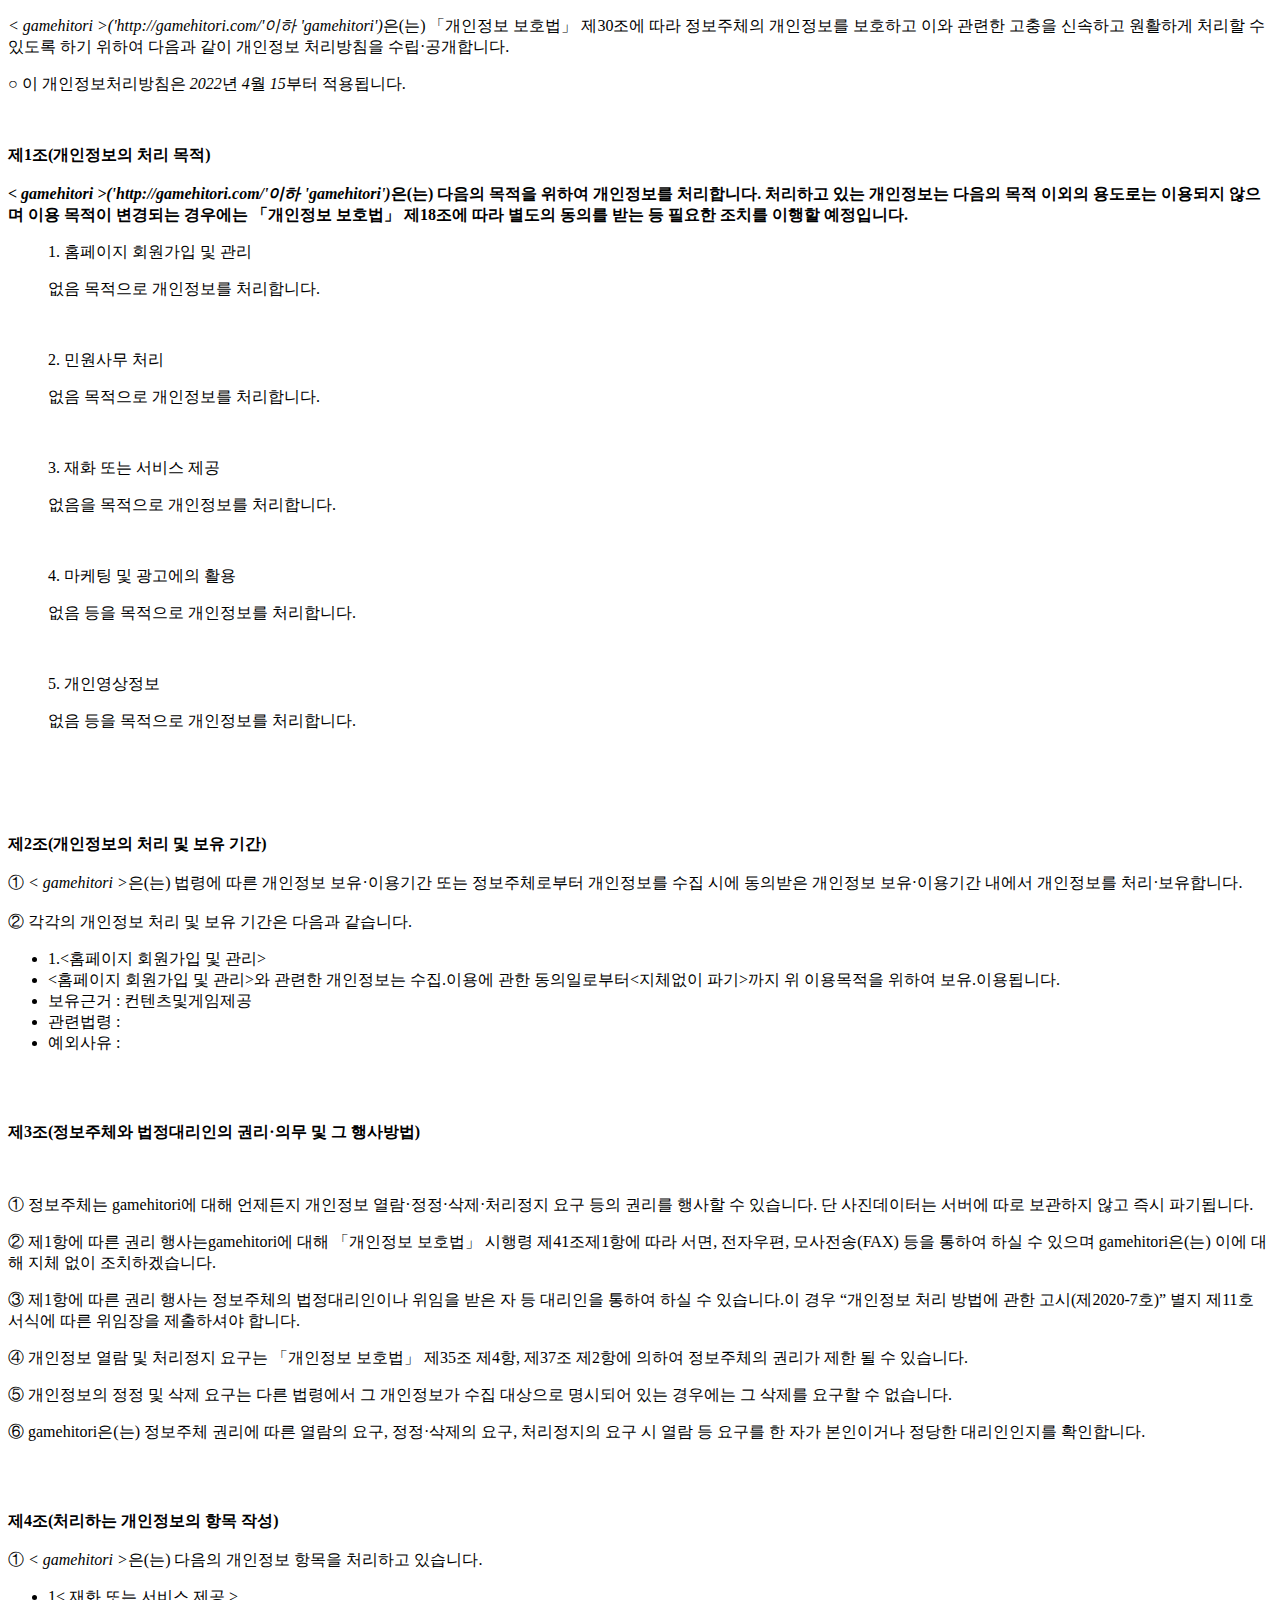
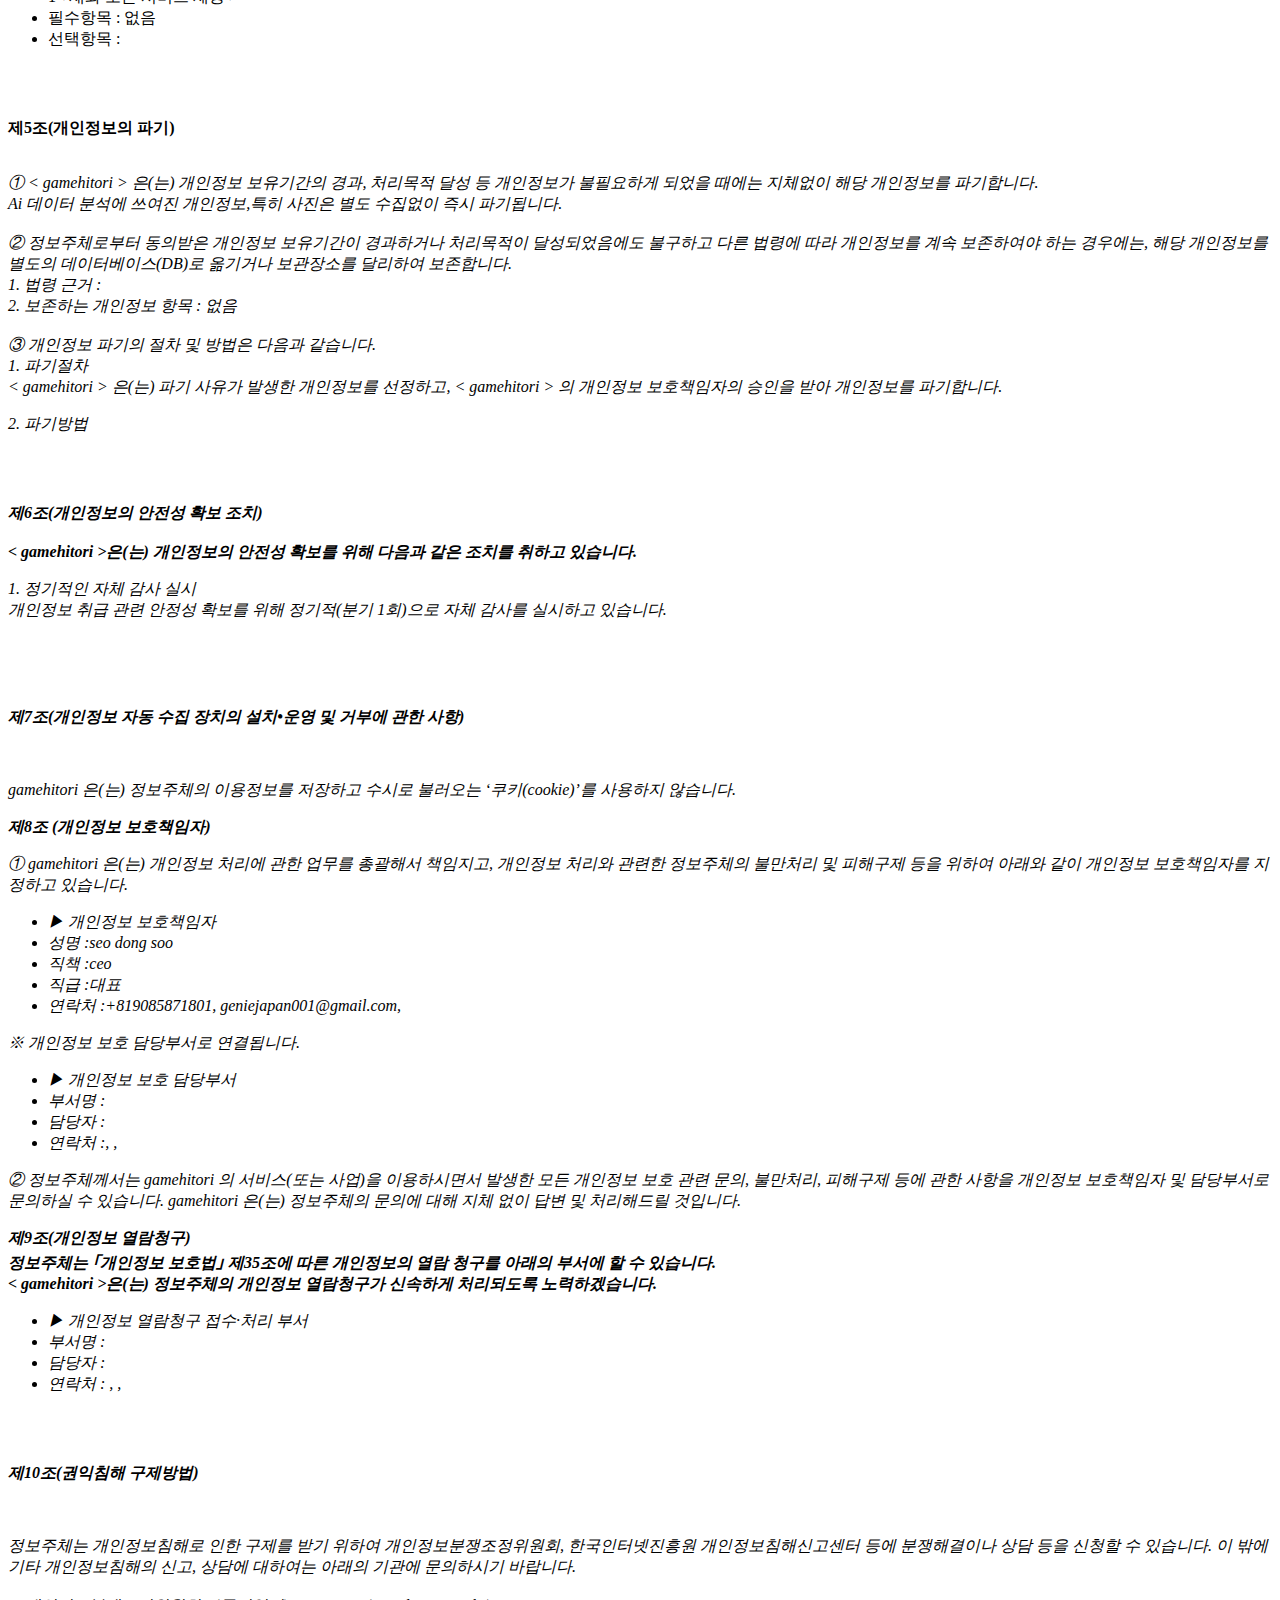
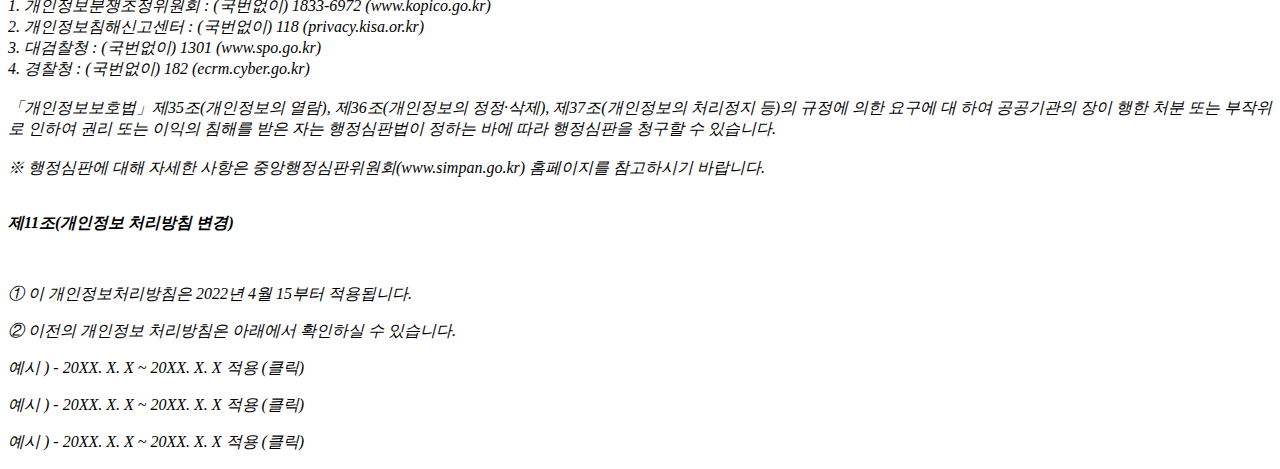
<file: animalFacePrivacyPolicy.html>
<!DOCTYPE html PUBLIC "-//W3C//DTD XHTML 1.0 Transitional//EN" "http://www.w3.org/TR/xhtml1/DTD/xhtml1-transitional.dtd">
<html xmlns="http://www.w3.org/1999/xhtml" xml:lang="ko" lang="ko">
<head>
<meta http-equiv="Content-Type" content="text/html; charset=UTF-8">


<title>개인정보처리방침</title>
</head>
<body>
	<p> <p class="ls2 lh6 bs5 ts4"><em class="emphasis">< gamehitori >('http://gamehitori.com/'이하 'gamehitori')</em>은(는) 「개인정보 보호법」 제30조에 따라 정보주체의 개인정보를 보호하고 이와 관련한 고충을 신속하고 원활하게 처리할 수 있도록 하기 위하여 다음과 같이 개인정보 처리방침을 수립·공개합니다.</p><p class="ls2">○ 이 개인정보처리방침은 <em class="emphasis">2022</em>년 <em class="emphasis">4</em>월 <em class="emphasis">15</em>부터 적용됩니다.</p></br><p class='lh6 bs4'><strong>제1조(개인정보의 처리 목적)<br/><br/><em class="emphasis">< gamehitori >('http://gamehitori.com/'이하  'gamehitori')</em>은(는) 다음의 목적을 위하여 개인정보를 처리합니다. 처리하고 있는 개인정보는 다음의 목적 이외의 용도로는 이용되지 않으며 이용 목적이 변경되는 경우에는 「개인정보 보호법」 제18조에 따라 별도의 동의를 받는 등 필요한 조치를 이행할 예정입니다.</strong></p><ul class="list_indent2 mgt10"><p class="ls2">1. 홈페이지 회원가입 및 관리</p><p class="ls2">없음 목적으로 개인정보를 처리합니다.</p></br><p class="ls2">2. 민원사무 처리</p><p class="ls2">없음 목적으로 개인정보를 처리합니다.</p></br><p class="ls2">3. 재화 또는 서비스 제공</p><p class="ls2">없음을 목적으로 개인정보를 처리합니다.</p></br><p class="ls2">4. 마케팅 및 광고에의 활용</p><p class="ls2">없음 등을 목적으로 개인정보를 처리합니다.</p></br><p class="ls2">5. 개인영상정보</p><p class="ls2">없음 등을 목적으로 개인정보를 처리합니다.</p></br></ul></br></br><p class='lh6 bs4'><strong>제2조(개인정보의 처리 및 보유 기간)</strong></br></br>① <em class="emphasis">< gamehitori ></em>은(는) 법령에 따른 개인정보 보유·이용기간 또는 정보주체로부터 개인정보를 수집 시에 동의받은 개인정보 보유·이용기간 내에서 개인정보를 처리·보유합니다.</br></br>② 각각의 개인정보 처리 및 보유 기간은 다음과 같습니다.</p><ul class='list_indent2 mgt10'><li class='tt'>1.<홈페이지 회원가입 및 관리></li><li class='tt'><홈페이지 회원가입 및 관리>와 관련한 개인정보는 수집.이용에 관한 동의일로부터<지체없이 파기>까지 위 이용목적을 위하여 보유.이용됩니다.</li><li>보유근거 : 컨텐츠및게임제공</li><li>관련법령 : </li><li>예외사유 : </li></ul><br/><br/><p class="lh6 bs4"><strong>제3조(정보주체와 법정대리인의 권리·의무 및 그 행사방법)</strong></p><p class="ls2"><br/><br/>① 정보주체는 gamehitori에 대해 언제든지 개인정보 열람·정정·삭제·처리정지 요구 등의 권리를 행사할 수 있습니다. 단 사진데이터는 서버에 따로 보관하지 않고 즉시 파기됩니다.</p><p class='sub_p'>② 제1항에 따른 권리 행사는gamehitori에 대해 「개인정보 보호법」 시행령 제41조제1항에 따라 서면, 전자우편, 모사전송(FAX) 등을 통하여 하실 수 있으며 gamehitori은(는) 이에 대해 지체 없이 조치하겠습니다.</p><p class='sub_p'>③ 제1항에 따른 권리 행사는 정보주체의 법정대리인이나 위임을 받은 자 등 대리인을 통하여 하실 수 있습니다.이 경우 “개인정보 처리 방법에 관한 고시(제2020-7호)” 별지 제11호 서식에 따른 위임장을 제출하셔야 합니다.</p><p class='sub_p'>④ 개인정보 열람 및 처리정지 요구는  「개인정보 보호법」  제35조 제4항, 제37조 제2항에 의하여 정보주체의 권리가 제한 될 수 있습니다.</p><p class='sub_p'>⑤ 개인정보의 정정 및 삭제 요구는 다른 법령에서 그 개인정보가 수집 대상으로 명시되어 있는 경우에는 그 삭제를 요구할 수 없습니다.</p><p class='sub_p'>⑥ gamehitori은(는) 정보주체 권리에 따른 열람의 요구, 정정·삭제의 요구, 처리정지의 요구 시 열람 등 요구를 한 자가 본인이거나 정당한 대리인인지를 확인합니다.</p></br></br><p class='lh6 bs4'><strong>제4조(처리하는 개인정보의 항목 작성) </strong></br></br> ① <em class="emphasis">< gamehitori ></em>은(는) 다음의 개인정보 항목을 처리하고 있습니다.</p><ul class='list_indent2 mgt10'><li class='tt'>1< 재화 또는 서비스 제공 ></li><li>필수항목 : 없음</li><li>선택항목 : </li></ul></br></br><p class='lh6 bs4'><strong>제5조(개인정보의 파기)<em class="emphasis"></strong></p><p class='ls2'></br>① < gamehitori > 은(는) 개인정보 보유기간의 경과, 처리목적 달성 등 개인정보가 불필요하게 되었을 때에는 지체없이 해당 개인정보를 파기합니다. </br>Ai 데이터 분석에 쓰여진 개인정보,특히 사진은 별도 수집없이 즉시 파기됩니다.</br></br>② 정보주체로부터 동의받은 개인정보 보유기간이 경과하거나 처리목적이 달성되었음에도 불구하고 다른 법령에 따라 개인정보를 계속 보존하여야 하는 경우에는, 해당 개인정보를 별도의 데이터베이스(DB)로 옮기거나 보관장소를 달리하여 보존합니다.</br>1. 법령 근거 :</br>2. 보존하는 개인정보 항목 : 없음</br></br>③ 개인정보 파기의 절차 및 방법은 다음과 같습니다.</br>1. 파기절차</br> < gamehitori > 은(는) 파기 사유가 발생한 개인정보를 선정하고, < gamehitori > 의 개인정보 보호책임자의 승인을 받아 개인정보를 파기합니다.</br></p><p class='sub_p mgt10'>2. 파기방법</p><p class='sub_p'즉시 파기</p></br></br><p class='lh6 bs4'><strong>제6조(개인정보의 안전성 확보 조치)<em class="emphasis"></br></br>< gamehitori ></em>은(는) 개인정보의 안전성 확보를 위해 다음과 같은 조치를 취하고 있습니다.</strong></p><p class='sub_p mgt10'>1. 정기적인 자체 감사 실시</br> 개인정보 취급 관련 안정성 확보를 위해 정기적(분기 1회)으로 자체 감사를 실시하고 있습니다.</br></br></p></br></br><p class="lh6 bs4"><strong>제7조(개인정보 자동 수집 장치의 설치•운영 및 거부에 관한 사항)</strong></p><p class="ls2"><br/><br/>gamehitori 은(는) 정보주체의 이용정보를 저장하고 수시로 불러오는 ‘쿠키(cookie)’를 사용하지 않습니다.<p class='sub_p mgt30'><strong>제8조 (개인정보 보호책임자) </strong></p><p class='sub_p mgt10'> ①  <span class='colorLightBlue'>gamehitori</span> 은(는) 개인정보 처리에 관한 업무를 총괄해서 책임지고, 개인정보 처리와 관련한 정보주체의 불만처리 및 피해구제 등을 위하여 아래와 같이 개인정보 보호책임자를 지정하고 있습니다.</p><ul class='list_indent2 mgt10'><li class='tt'>▶ 개인정보 보호책임자 </li><li>성명 :seo dong soo</li><li>직책 :ceo</li><li>직급 :대표</li><li>연락처 :+819085871801, geniejapan001@gmail.com, </li></ul><p class='sub_p'>※ 개인정보 보호 담당부서로 연결됩니다.<p/> <ul class='list_indent2 mgt10'><li class='tt'>▶ 개인정보 보호 담당부서</li><li>부서명 :</li><li>담당자 :</li><li>연락처 :, , </li></ul><p class='sub_p'>② 정보주체께서는 gamehitori 의 서비스(또는 사업)을 이용하시면서 발생한 모든 개인정보 보호 관련 문의, 불만처리, 피해구제 등에 관한 사항을 개인정보 보호책임자 및 담당부서로 문의하실 수 있습니다. gamehitori 은(는) 정보주체의 문의에 대해 지체 없이 답변 및 처리해드릴 것입니다.</p><p class='sub_p mgt30'><strong>제9조(개인정보 열람청구)</br> 정보주체는 ｢개인정보 보호법｣ 제35조에 따른 개인정보의 열람 청구를 아래의 부서에 할 수 있습니다.<br/>< gamehitori ></span>은(는) 정보주체의 개인정보 열람청구가 신속하게 처리되도록 노력하겠습니다. </strong></p><ul class='list_indent2 mgt10'><li class='tt'>▶ 개인정보 열람청구 접수·처리 부서 </li><li>부서명 : </li><li>담당자 : </li><li>연락처 : , , </li></ul></br></br><p class='lh6 bs4'><strong>제10조(권익침해 구제방법)<em class="emphasis"></em></strong></p><br/><br/>정보주체는 개인정보침해로 인한 구제를 받기 위하여 개인정보분쟁조정위원회, 한국인터넷진흥원 개인정보침해신고센터 등에 분쟁해결이나 상담 등을 신청할 수 있습니다. 이 밖에 기타 개인정보침해의 신고, 상담에 대하여는 아래의 기관에 문의하시기 바랍니다.<br/><br/>



  1. 개인정보분쟁조정위원회 : (국번없이) 1833-6972 (www.kopico.go.kr)<br/>

  2. 개인정보침해신고센터 : (국번없이) 118 (privacy.kisa.or.kr)<br/>

  3. 대검찰청 : (국번없이) 1301 (www.spo.go.kr)<br/>

  4. 경찰청 : (국번없이) 182 (ecrm.cyber.go.kr)<br/><br/>



「개인정보보호법」제35조(개인정보의 열람), 제36조(개인정보의 정정·삭제), 제37조(개인정보의 처리정지 등)의 규정에 의한 요구에 대 하여 공공기관의 장이 행한 처분 또는 부작위로 인하여 권리 또는 이익의 침해를 받은 자는 행정심판법이 정하는 바에 따라 행정심판을 청구할 수 있습니다.<br/><br/>



※ 행정심판에 대해 자세한 사항은 중앙행정심판위원회(www.simpan.go.kr) 홈페이지를 참고하시기 바랍니다.</br></br><p class='lh6 bs4'><strong>제11조(개인정보 처리방침 변경)<em class="emphasis"></em></strong></p><br/></p><p class='sub_p'>① 이 개인정보처리방침은 2022년 4월 15부터 적용됩니다.</p><p class='sub_p'></p><p class='sub_p'></p><p class='sub_p'>② 이전의 개인정보 처리방침은 아래에서 확인하실 수 있습니다. </p><p class='sub_p'></p><p class='sub_p'></p><p class='sub_p'>예시 ) - 20XX. X. X ~ 20XX. X. X 적용   (클릭) </p><p class='sub_p'></p><p class='sub_p'></p><p class='sub_p'>예시 ) - 20XX. X. X ~ 20XX. X. X 적용   (클릭) </p><p class='sub_p'></p><p class='sub_p'></p><p class='sub_p'>예시 ) - 20XX. X. X ~ 20XX. X. X 적용   (클릭)</p></p>
</body>
</html>
</file>
